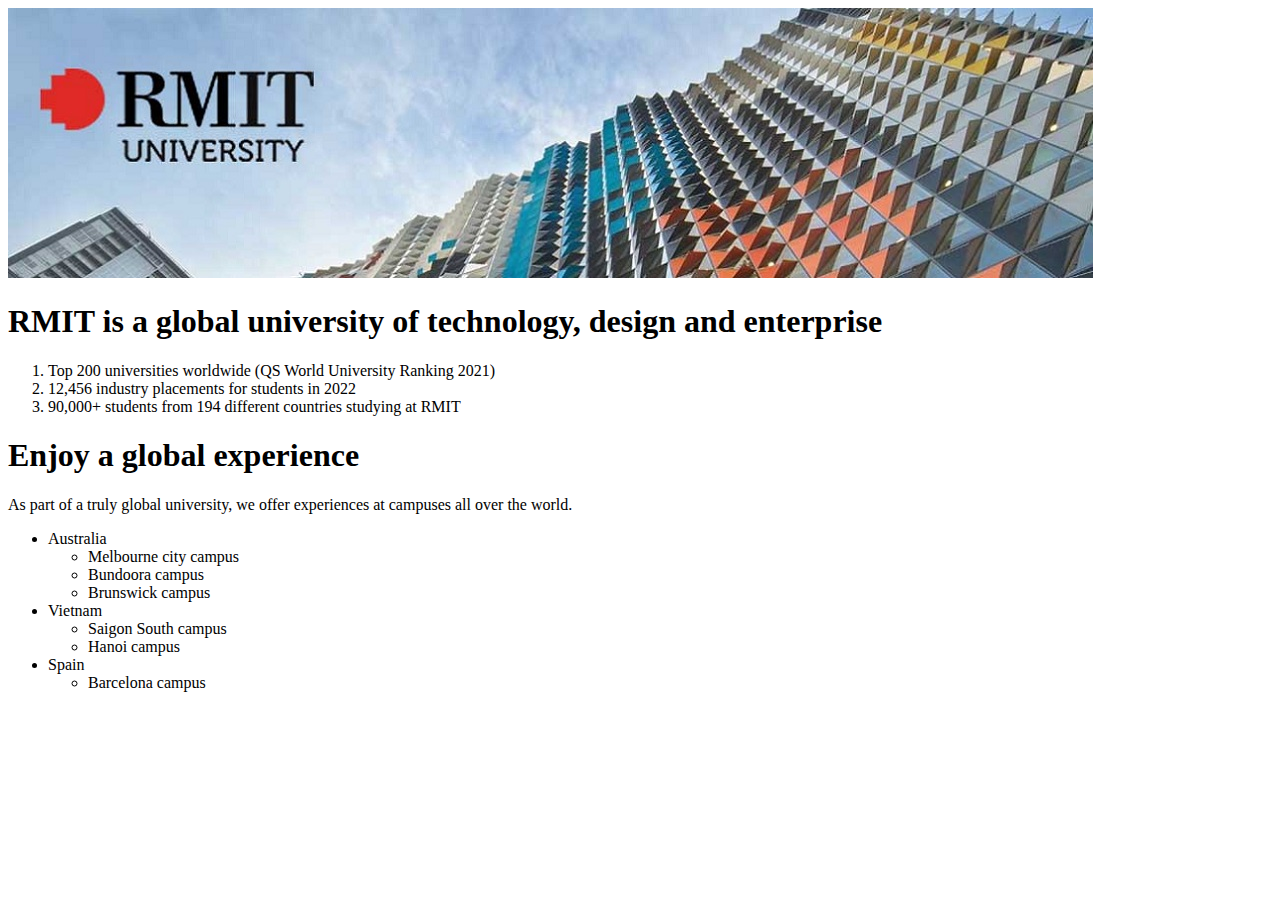
<file: website.html>
<!DOCTYPE html>
<html>
<body>

<img src="banner.jpg" alt="W3Schools.com">

<h1>RMIT is a global university of technology, design and enterprise</h1>

<ol>
  <li>Top 200 universities worldwide (QS World University Ranking 2021)</li>
  <li>12,456 industry placements for students in 2022</li>
  <li>90,000+ students from 194 different countries studying at RMIT</li>
</ol> 

<h1>Enjoy a global experience</h1>

<p>As part of a truly global university, we offer experiences at campuses all over the world.</p>

<ul>
  <li>Australia
    <ul>
      <li>Melbourne city campus</li>
      <li>Bundoora campus</li>
      <li>Brunswick campus
      </li>
    </ul>
  </li>
  <li>Vietnam
    <ul>
      <li>Saigon South campus</li>
      <li>Hanoi campus</li>
    </ul>
  </li>
  <li>Spain
    <ul>
      <li>Barcelona campus</li>
    </ul>
  </li>
</ul>



</body>
</html>
</file>
